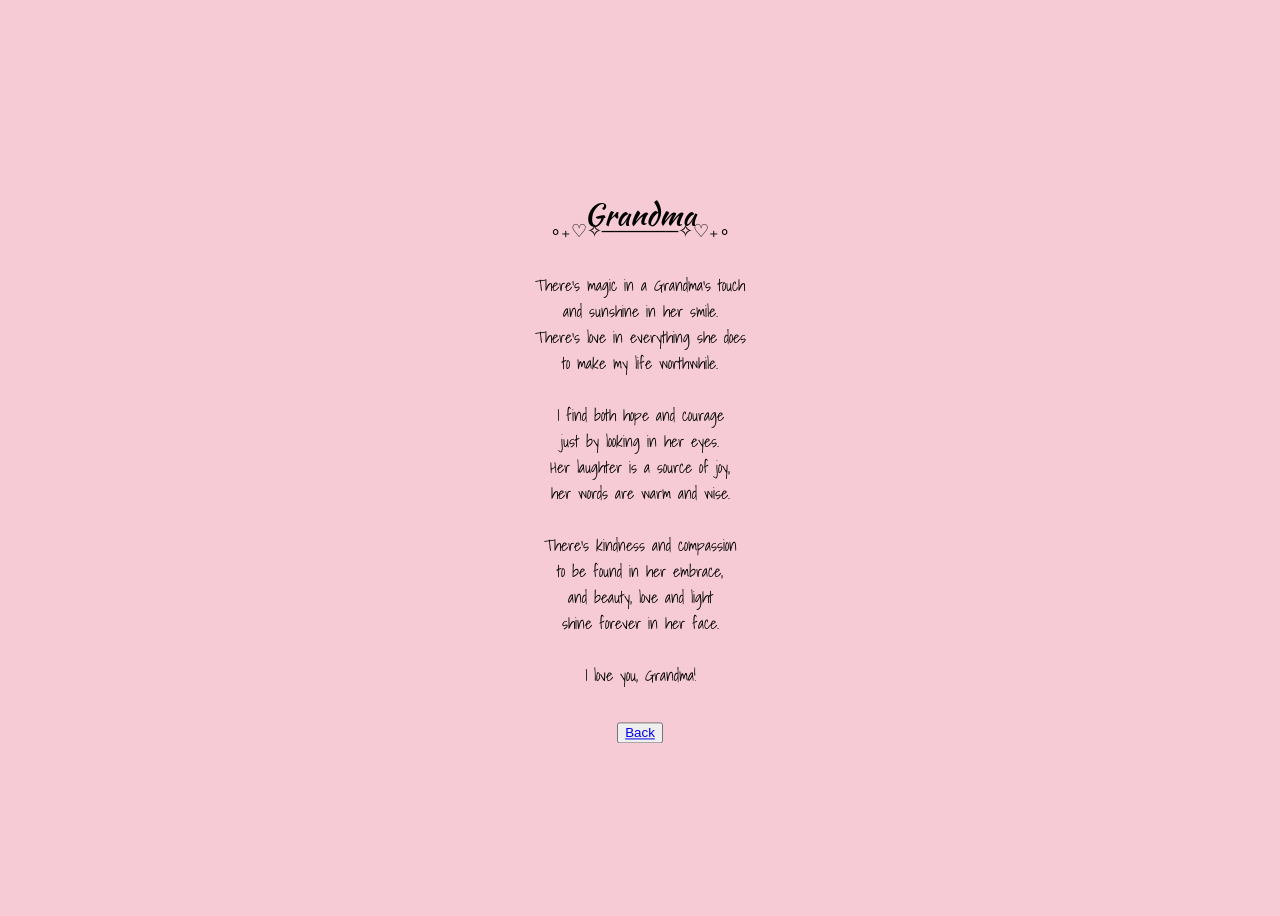
<file: poem1.html>
<!DOCTYPE html>
<html lang="en">
    <head>
        <title>Grandma</title>
        <meta charset= "UTF-8">
        <meta http-equiv="X-UA-Compatible" content="IE=edge">
        <meta name="viewport" content="width=device-width, initial-scale=1.0">
        
        <link rel="preconnect" href="https://fonts.googleapis.com">
        <link rel="preconnect" href="https://fonts.gstatic.com" crossorigin>
        <link href="https://fonts.googleapis.com/css2?family=Kaushan+Script&display=swap" rel="stylesheet">

        <link rel="preconnect" href="https://fonts.googleapis.com">
        <link rel="preconnect" href="https://fonts.gstatic.com" crossorigin>
        <link href="https://fonts.googleapis.com/css2?family=Shadows+Into+Light&display=swap" rel="stylesheet">

        <style>
            body {
                background: #f6cbd5;
            }
            h1 {
                font-family: "Kaushan Script", cursive;
                font-weight: 400;
                font-style: normal;
                text-align: center;
            }
            .container{
                display: grid;
                height: 100vh;
                position: relative;
            }
            .grandma{
                position: absolute;
                width: 90%;
                max-width: 450px;
                top: 50%;
                left: 50%;
                transform: translate(-50%, -50%);
                text-align: center;
            }
            .grandma h1{
                font-size: 30px;
                position: relative;
                display: inline-block;
            }
             .grandma h1::after{
                content: "∘₊♡✧──────✧♡₊∘";
                left: 50%;
                position: absolute;
                bottom: -8px;
                transform: translateX(-50%);
                font-size: 18px;
                text-align:center;
             }
            p {
                font-family: "Shadows Into Light", cursive;
                font-weight: 400;
                font-style: normal;
                font-size:16px;
            }
            
        </style>
    </head>
    <body>
        <div class="container">
        <div class="grandma">
        <h1>Grandma</h1>
        <p>There's magic in a Grandma's touch<br/>
            and sunshine in her smile. <br/>
            There's love in everything she does<br/>
            to make my life worthwhile.<br/>
                    <br/>
            I find both hope and courage<br/>
            just by looking in her eyes.<br/>
            Her laughter is a source of joy, <br/>
            her words are warm and wise.<br/>
                    <br/>
            There's kindness and compassion<br/>
            to be found in her embrace,<br/>
            and beauty, love and light<br/>
            shine forever in her face.<br/>
                    <br/>
            I love you, Grandma!</p> 
            <br/>
            <button><a href="index.html">Back</a></button>
        </div>  
        
    </div>
       
    </body>
</html>
</file>
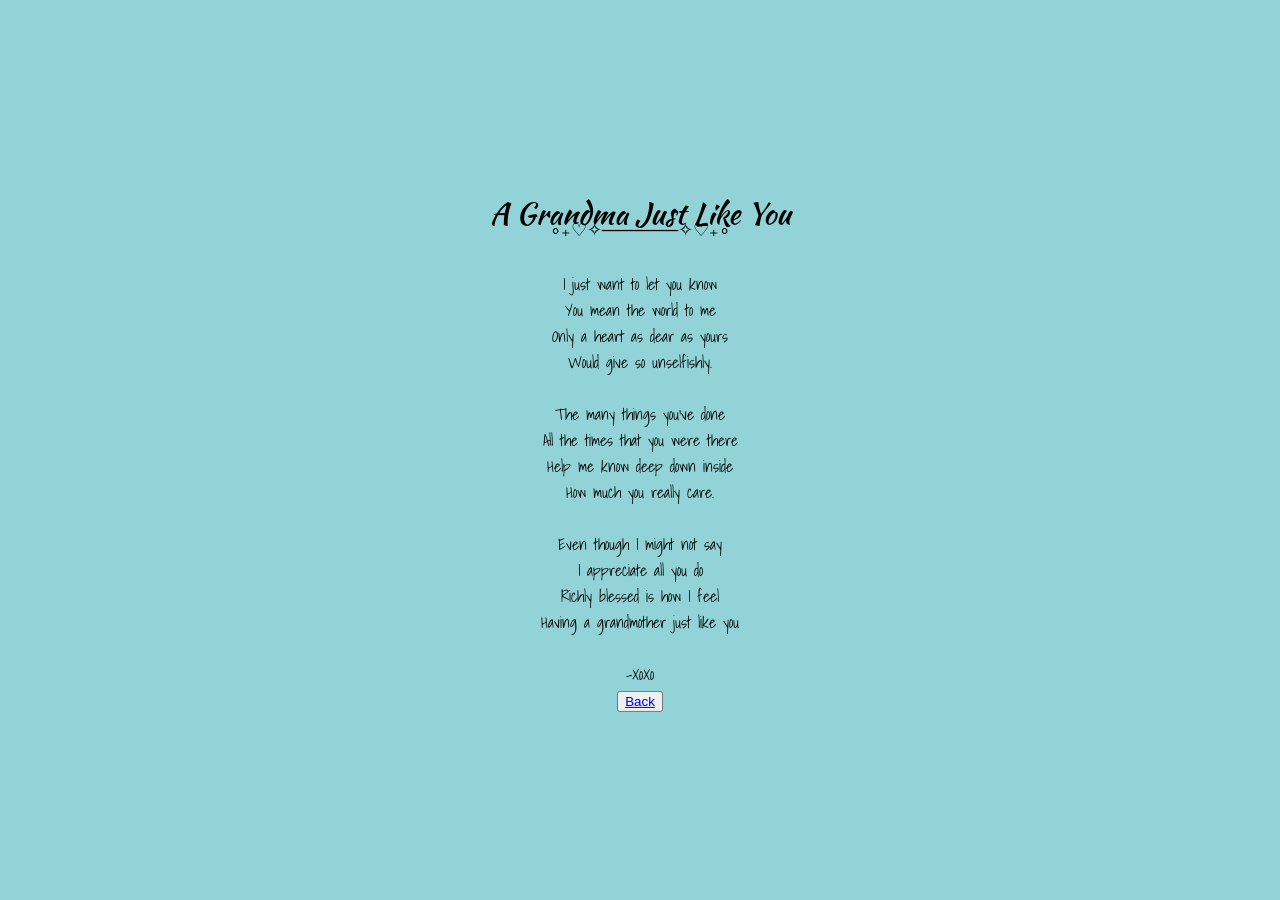
<file: poem2.html>
<!DOCTYPE html>
<html lang="en">
    <head>
        <title>A Grandma Just Like You</title>
        <meta charset="UTF-8">
        <meta http-equiv="X-UA-Compatible" content="IE=edge">
        <meta name="viewport" content="width=device-width, initial-scale=1.0">

        <link rel="preconnect" href="https://fonts.googleapis.com">
        <link rel="preconnect" href="https://fonts.gstatic.com" crossorigin>
        <link href="https://fonts.googleapis.com/css2?family=Kaushan+Script&display=swap" rel="stylesheet">

        <link rel="preconnect" href="https://fonts.googleapis.com">
        <link rel="preconnect" href="https://fonts.gstatic.com" crossorigin>
        <link href="https://fonts.googleapis.com/css2?family=Shadows+Into+Light&display=swap" rel="stylesheet">

        <style>
            body {
               background: #91d3d6;
            }
            
            h1 {
                font-family: "Kaushan Script", cursive;
                font-weight: 400;
                font-style: normal;
            }
            .contianer{
                display: grid;
                height: 100vh;
                position: relative;
            }
            p {
                font-family: "Shadows Into Light", cursive;
                font-weight: 400;
                font-style: normal;
                font-size: 16px;
            }
            .poem2 {
                position: absolute;
                width: 90%;
                max-width: 450px;
                top: 50%;
                left: 50%;
                transform: translate(-50%, -50%);
                text-align: center;
            }
            .poem2 h1{
                font-size: 30px;
                position: relative;
                display: inline-block;
            }

            .poem2 h1::after{
                 content: "∘₊♡✧──────✧♡₊∘";
                left: 50%;
                position: absolute;
                bottom: -8px;
                transform: translateX(-50%);
                font-size: 18px;
                text-align:center;
            }
        </style>
    </head>
    <body>
        <div class="container">
        <div class="poem2">
            <h1>A Grandma Just Like You</h1>
            <p>
                I just want to let you know<br/>
                You mean the world to me<br/>
                Only a heart as dear as yours<br/>
                Would give so unselfishly.<br/>
                            <br/>
                The many things you've done<br/>
                All the times that you were there<br/>
                Help me know deep down inside<br/>
                How much you really care.<br/>
                            <br/>
                Even though I might not say<br/>
                I appreciate all you do<br/>
                Richly blessed is how I feel<br/>
                Having a grandmother just like you<br/>
                            <br/>
                    -XoXo 
                        <br/>  
                    <button><a href="index.html">Back</a></button>
            </p>
        </div>
    </div>
    </body>
</html>
</file>
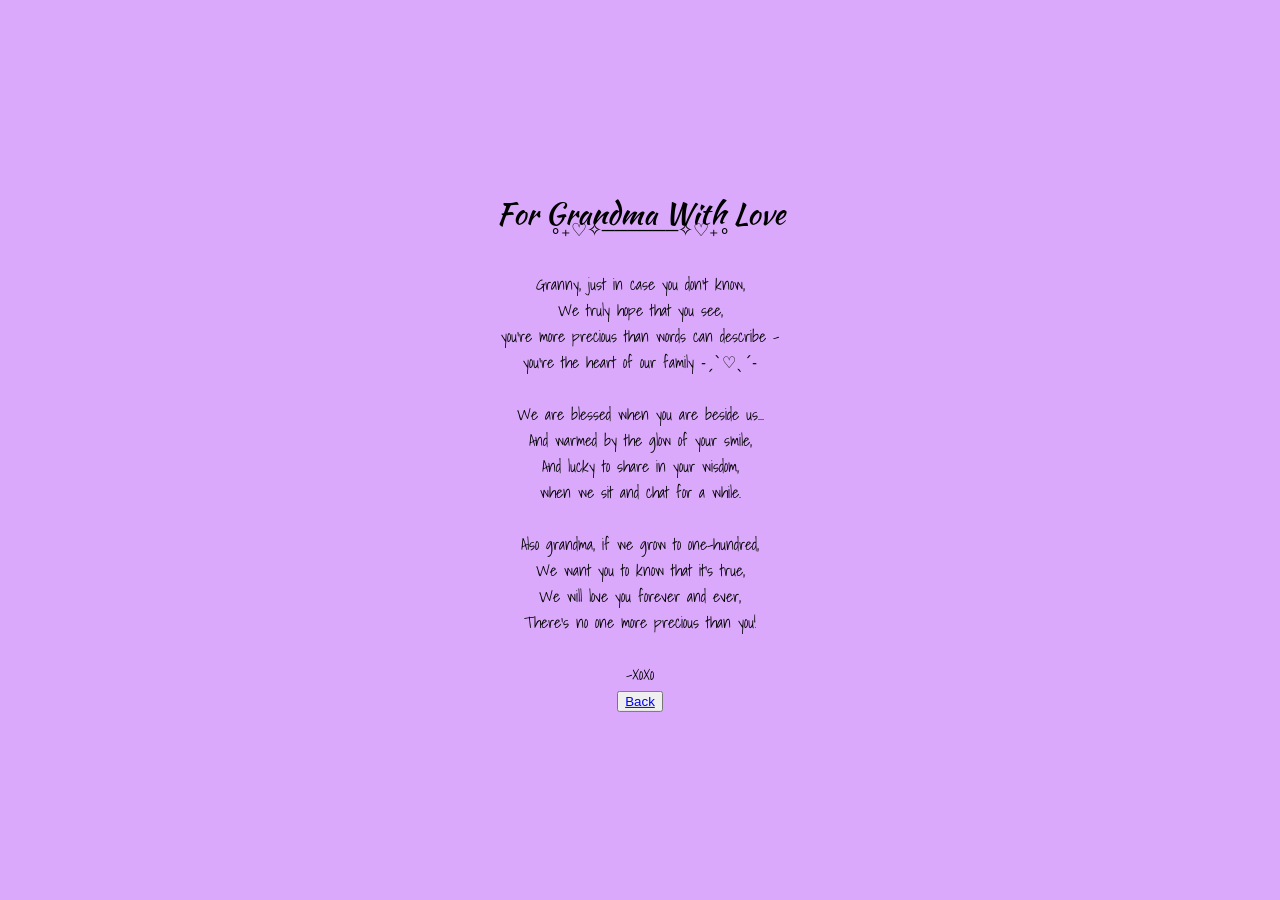
<file: poem3.html>
<!DOCTYPE html>
<html lang="en">
    <head>
        <title>For Grandma With Love</title>
        <meta charset="UTF-8">
        <meta http-equiv="X-UA-Compatible" content="IE=edge">
        <meta name="viewport" content="width=device-width, initial-scale=1.0">

        <link rel="preconnect" href="https://fonts.googleapis.com">
        <link rel="preconnect" href="https://fonts.gstatic.com" crossorigin>
        <link href="https://fonts.googleapis.com/css2?family=Kaushan+Script&display=swap" rel="stylesheet">

        <link rel="preconnect" href="https://fonts.googleapis.com">
        <link rel="preconnect" href="https://fonts.gstatic.com" crossorigin>
        <link href="https://fonts.googleapis.com/css2?family=Shadows+Into+Light&display=swap" rel="stylesheet">

        <style>
            body {
               background: #dba9fc;
            }
            
            h1 {
                font-family: "Kaushan Script", cursive;
                font-weight: 400;
                font-style: normal;
            }
            .contianer{
                display: grid;
                height: 100vh;
                position: relative;
            }
            p {
                font-family: "Shadows Into Light", cursive;
                font-weight: 400;
                font-style: normal;
                font-size: 16px;
            }
            .poem3 {
                position: absolute;
                width: 90%;
                max-width: 450px;
                top: 50%;
                left: 50%;
                transform: translate(-50%, -50%);
                text-align: center;
            }
            .poem3 h1{
                font-size: 30px;
                position: relative;
                display: inline-block;
            }

            .poem3 h1::after{
                 content: "∘₊♡✧──────✧♡₊∘";
                left: 50%;
                position: absolute;
                bottom: -8px;
                transform: translateX(-50%);
                font-size: 18px;
                text-align:center;
            }
        </style>
    </head>
    <body>
        <div class="container">
        <div class="poem3">
            <h1>For Grandma With Love</h1>
            <p>
                Granny, just in case you don't know,<br/>
                We truly hope that you see,<br/>
                you're more precious than words can describe -<br/>
                you're the heart of our family ˗ˏˋ♡ˎˊ˗<br/>
                            <br/>
                We are blessed when you are beside us...<br/>
                And warmed by the glow of your smile,<br/>
                And lucky to share in your wisdom,<br/>
                when we sit and chat for a while.<br/>
                            <br/>
                Also grandma, if we grow to one-hundred,<br/>
                We want you to know that it's true,<br/>
                We will love you forever and ever,<br/>
                There's no one more precious than you!<br/>
                            <br/>
                    -XoXo
                    <br/>
                 <button><a href="index.html">Back</a></button>
            </p>
        </div>
    </div>
    </body>
</html>
</file>
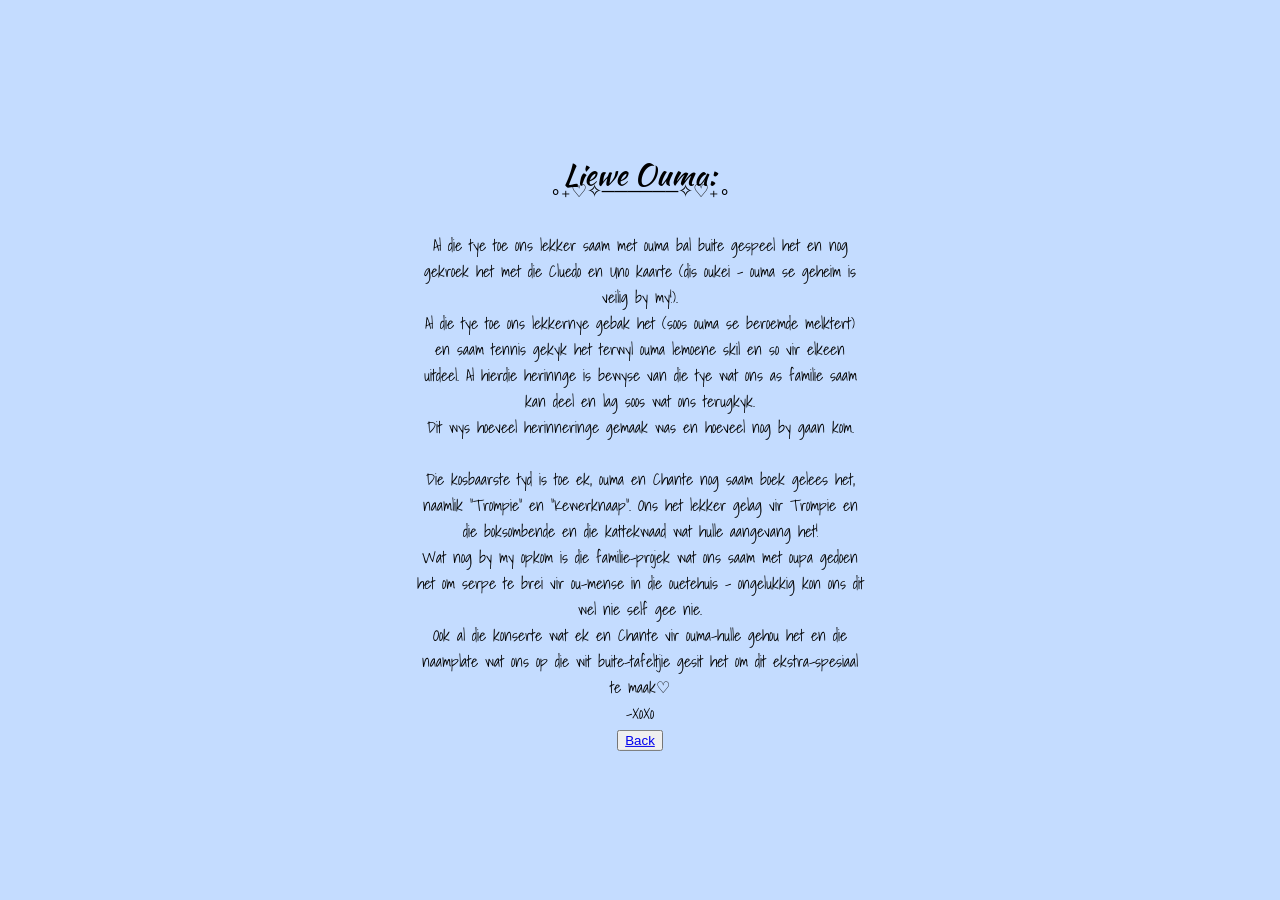
<file: poem4.html>
<!DOCTYPE html>
<html lang="en">
    <head>
        <title>A Grandma Just Like You</title>
        <meta charset="UTF-8">
        <meta http-equiv="X-UA-Compatible" content="IE=edge">
        <meta name="viewport" content="width=device-width, initial-scale=1.0">

        <link rel="preconnect" href="https://fonts.googleapis.com">
        <link rel="preconnect" href="https://fonts.gstatic.com" crossorigin>
        <link href="https://fonts.googleapis.com/css2?family=Kaushan+Script&display=swap" rel="stylesheet">

        <link rel="preconnect" href="https://fonts.googleapis.com">
        <link rel="preconnect" href="https://fonts.gstatic.com" crossorigin>
        <link href="https://fonts.googleapis.com/css2?family=Shadows+Into+Light&display=swap" rel="stylesheet">

        <style>
            body {
               background: #c4dcff;;
            }
            
            h1 {
                font-family: "Kaushan Script", cursive;
                font-weight: 400;
                font-style: normal;
            }
            .contianer{
                display: grid;
                height: 100vh;
                position: relative;
            }
            p {
                font-family: "Shadows Into Light", cursive;
                font-weight: 400;
                font-style: normal;
                font-size:16px;
            }
            .poem4 {
                position: absolute;
                width: 90%;
                max-width: 450px;
                top: 50%;
                left: 50%;
                transform: translate(-50%, -50%);
                text-align: center;
            }
            .poem4 h1{
                font-size: 30px;
                position: relative;
                display: inline-block;
            }

            .poem4 h1::after{
                 content: "∘₊♡✧──────✧♡₊∘";
                left: 50%;
                position: absolute;
                bottom: -8px;
                transform: translateX(-50%);
                font-size: 18px;
                text-align:center;
            }
        </style>
    </head>
    <body>
        <div class="container">
        <div class="poem4">
            <h1>Liewe Ouma:</h1>
            <p>
                Al die tye toe ons lekker saam met ouma bal buite gespeel het en nog gekroek het met die Cluedo en Uno kaarte (dis oukei - ouma se geheim is veilig by my!). <br/>
                Al die tye toe ons lekkernye gebak het (soos ouma se beroemde melktert) en saam tennis gekyk het terwyl ouma lemoene skil en so vir elkeen uitdeel. Al hierdie herinnge is bewyse van die tye wat ons as familie saam kan deel en lag soos wat ons terugkyk.<br/>
                Dit wys hoeveel herinneringe gemaak was en hoeveel nog by gaan kom. <br/>
                        <br/>
                Die kosbaarste tyd is toe ek, ouma en Chante nog saam boek gelees het, naamlik "Trompie" en "Kewerknaap". Ons het lekker gelag vir Trompie en die boksombende en die kattekwaad wat hulle aangevang het! <br/>
                Wat nog by my opkom is die familie-projek wat ons saam met oupa gedoen het om serpe te brei vir ou-mense in die ouetehuis - ongelukkig kon ons dit wel nie self gee nie. <br/>
                Ook al die konserte wat ek en Chante vir ouma-hulle gehou het en die naamplate wat ons op die wit buite-tafeltjie gesit het om dit ekstra-spesiaal te maak♡
                        <br/>
                    -XoXo
                        <br/>
                    <button><a href="index.html">Back</a></button>
            </p>
        </div>
    </div>
    </body>
</html>
</file>
